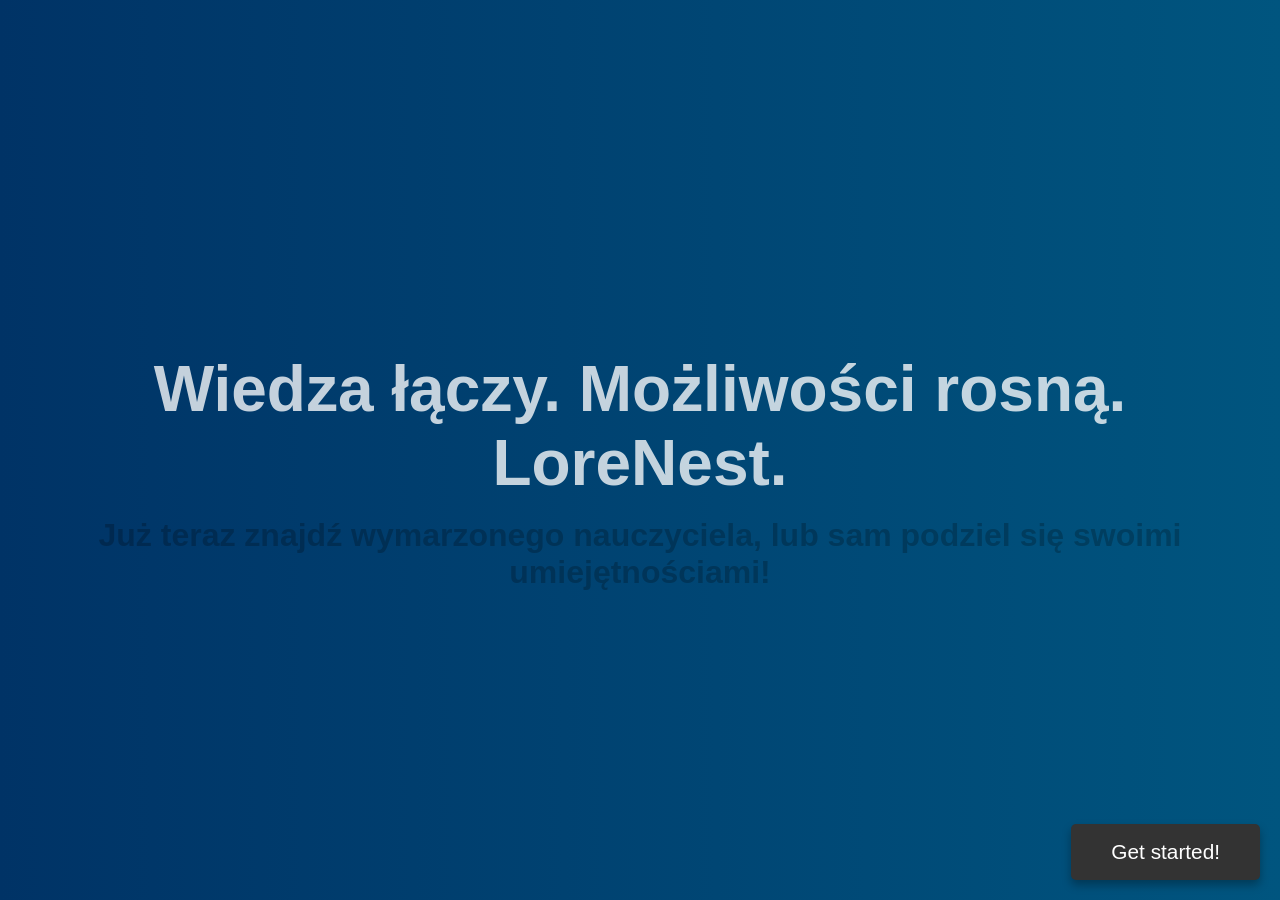
<file: welcome-nowe.html>
<!DOCTYPE html>
<html lang="pl">

<head>
  <meta charset="UTF-8">
  <meta name="viewport" content="width=device-width, initial-scale=1.0">
  <title>Witaj w LoreNest</title>
  <script src="https://cdnjs.cloudflare.com/ajax/libs/gsap/3.11.1/gsap.min.js"></script>
  <style>
    body,
    html {
      height: 100%;
      margin: 0;
      display: flex;
      justify-content: center;
      align-items: center;
      font-family: 'Arial', sans-serif;
      overflow: hidden;
    }

    .background {
      position: absolute;
      top: 0;
      left: 0;
      width: 100%;
      height: 100%;
      background: linear-gradient(90deg, #003366, #00557f, #006f9e, #0087b3, #00a8c6);
      background-size: 400% 400%;
      animation: backgroundAnimation 12s ease infinite;
    }

    @keyframes backgroundAnimation {
      0% {
        background-position: 0% 50%;
      }

      50% {
        background-position: 100% 50%;
      }

      100% {
        background-position: 0% 50%;
      }
    }

    .container {
      position: relative;
      text-align: center;
      z-index: 2;
    }

    .welcome-text {
      font-size: 4rem;
      color: white;
      margin-bottom: 20px;
      font-weight: 600;
      opacity: 0;
    }
	
	.second-text {
      font-size: 2rem;
      color: black;
      margin-bottom: 20px;
      font-weight: 600;
      opacity: 0;
    }

    .login-button {
      background-color: #333;
      border: none;
      color: white;
      padding: 16px 40px;
      font-size: 1.3rem;
      border-radius: 5px;
      cursor: pointer;
      box-shadow: 0 5px 10px rgba(0, 0, 0, 0.3);
      transition: background-color 0.3s ease, transform 0.3s ease;
      position: absolute;
      bottom: 20px;
      right: 20px;
      z-index: 3;
	  font-family: 'Arial', sans-serif;
    }

    .login-button:hover {
      background-color: white;
      color: #333;
      transform: scale(1.05);
    }

    .login-button:focus {
      outline: none;
    }
  </style>
</head>

<body>
  <div class="background"></div>
  <div class="container">
    <h1 class="welcome-text">Wiedza łączy. Możliwości rosną.<br>LoreNest.</h1>
	<h2 class="second-text">Już teraz znajdź wymarzonego nauczyciela, lub sam podziel się swoimi umiejętnościami!</h2>
  </div>

  <!-- Przycisk niezależnie od innych elementów, zawsze w prawym dolnym rogu -->
 <button class="login-button" onclick="window.location.href='login-form.php'">Get started!</button>


  <script>
    // Animacja powitalnego napisu
    gsap.to('.welcome-text', {
      opacity: 1,
      duration: 2,
      delay: 0.1,
      y: 20
    });
	
	gsap.to('.second-text', {
      opacity: 1,
      duration: 2,
      delay: 0.9,
      y: 20
    });
	 document.querySelector('.login-button').addEventListener('click', function () {
    gsap.to('body', { opacity: 0, duration: 0.5, onComplete: function () {
      window.location.href = 'login-form.php';
    }});
  });
  </script>
</body>

</html>
</file>
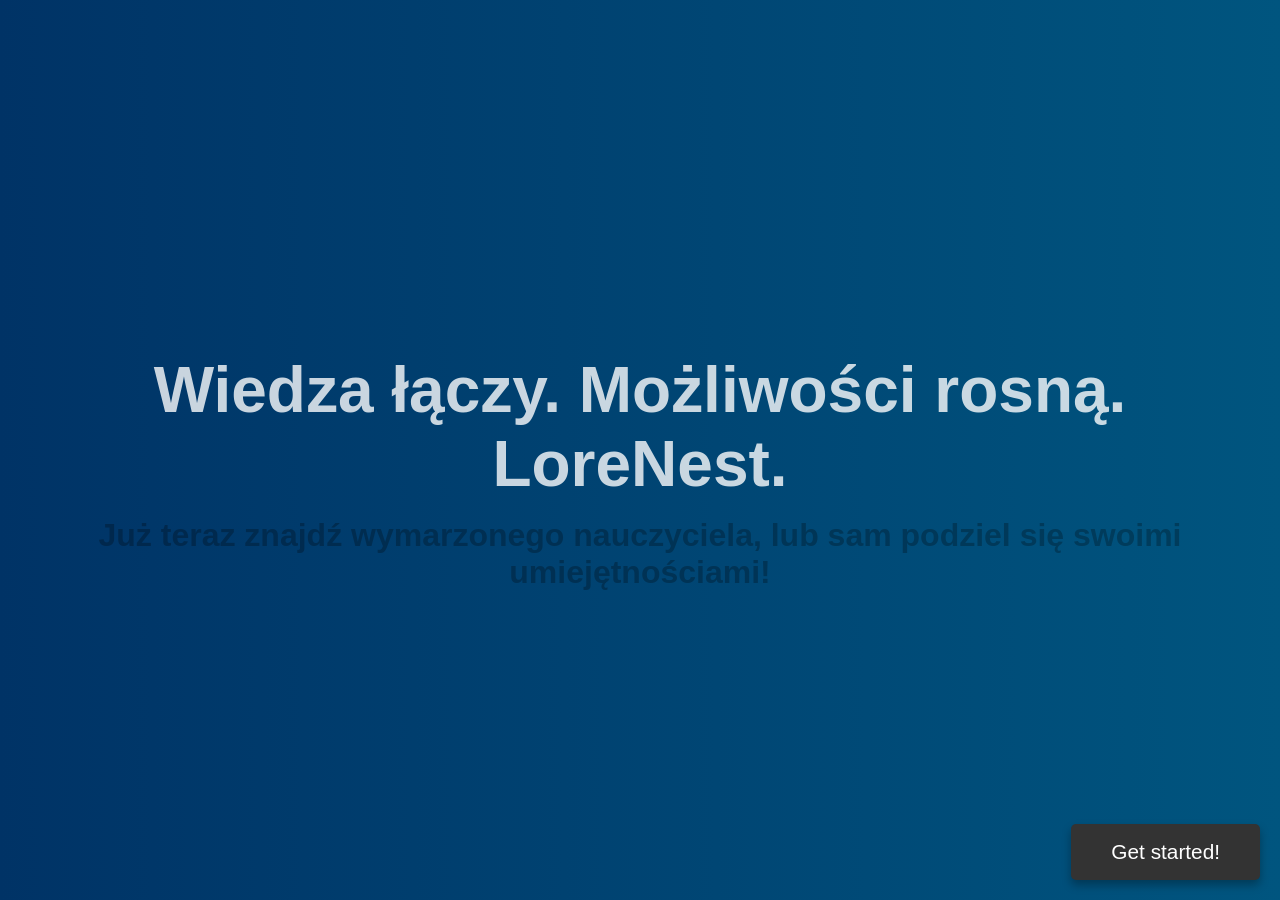
<file: welcome.html>
<!DOCTYPE html>
<html lang="pl">

<head>
  <meta charset="UTF-8">
  <meta name="viewport" content="width=device-width, initial-scale=1.0">
  <title>Witaj w LoreNest</title>
  <script src="https://cdnjs.cloudflare.com/ajax/libs/gsap/3.11.1/gsap.min.js"></script>
  <style>
    body,
    html {
      height: 100%;
      margin: 0;
      display: flex;
      justify-content: center;
      align-items: center;
      font-family: 'Arial', sans-serif;
      overflow: hidden;
    }

    .background {
      position: absolute;
      top: 0;
      left: 0;
      width: 100%;
      height: 100%;
      background: linear-gradient(90deg, #003366, #00557f, #006f9e, #0087b3, #00a8c6);
      background-size: 400% 400%;
      animation: backgroundAnimation 12s ease infinite;
    }

    @keyframes backgroundAnimation {
      0% {
        background-position: 0% 50%;
      }

      50% {
        background-position: 100% 50%;
      }

      100% {
        background-position: 0% 50%;
      }
    }

    .container {
      position: relative;
      text-align: center;
      z-index: 2;
    }

    .welcome-text {
      font-size: 4rem;
      color: white;
      margin-bottom: 20px;
      font-weight: 600;
      opacity: 0;
    }
	
	.second-text {
      font-size: 2rem;
      color: black;
      margin-bottom: 20px;
      font-weight: 600;
      opacity: 0;
    }

    .login-button {
      background-color: #333;
      border: none;
      color: white;
      padding: 16px 40px;
      font-size: 1.3rem;
      border-radius: 5px;
      cursor: pointer;
      box-shadow: 0 5px 10px rgba(0, 0, 0, 0.3);
      transition: background-color 0.3s ease, transform 0.3s ease;
      position: absolute;
      bottom: 20px;
      right: 20px;
      z-index: 3;
	  font-family: 'Arial', sans-serif;
    }

    .login-button:hover {
      background-color: white;
      color: #333;
      transform: scale(1.05);
    }

    .login-button:focus {
      outline: none;
    }
  </style>
</head>

<body>
  <div class="background"></div>
  <div class="container">
    <h1 class="welcome-text">Wiedza łączy. Możliwości rosną.<br>LoreNest.</h1>
	<h2 class="second-text">Już teraz znajdź wymarzonego nauczyciela, lub sam podziel się swoimi umiejętnościami!</h2>
  </div>

  <!-- Przycisk niezależnie od innych elementów, zawsze w prawym dolnym rogu -->
 <button class="login-button" onclick="window.location.href='login-form.html'">Get started!</button>


  <script>
    // Animacja powitalnego napisu
    gsap.to('.welcome-text', {
      opacity: 1,
      duration: 2,
      delay: 0.1,
      y: 20
    });
	
	gsap.to('.second-text', {
      opacity: 1,
      duration: 2,
      delay: 0.9,
      y: 20
    });
	 document.querySelector('.login-button').addEventListener('click', function () {
    gsap.to('body', { opacity: 0, duration: 0.5, onComplete: function () {
      window.location.href = 'login-form.html';
    }});
  });
  </script>
</body>

</html>
</file>
